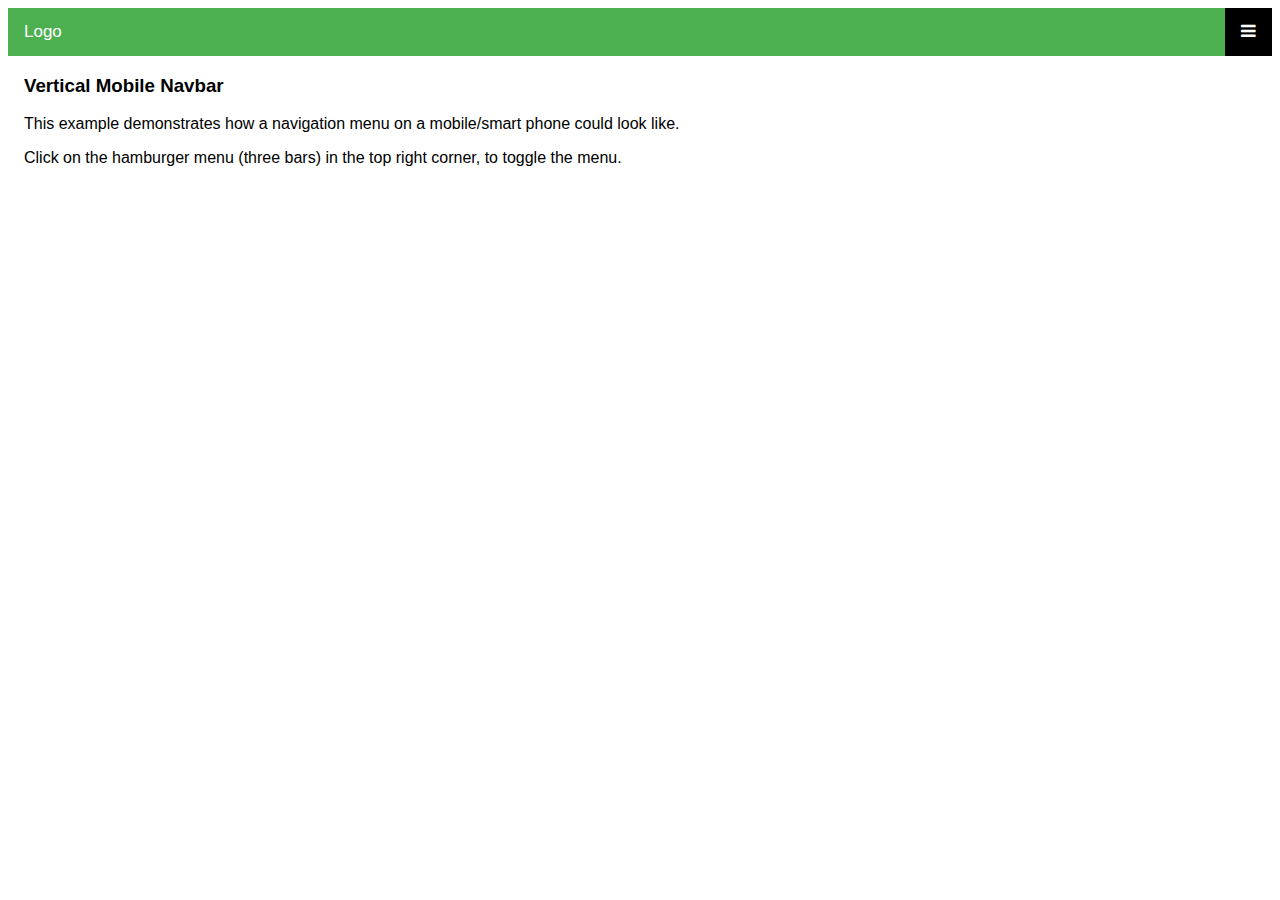
<file: Styleguide/burgermenutest.html>
<!DOCTYPE html>
<html>
<head>
<meta name="viewport" content="width=device-width, initial-scale=1">
<link rel="stylesheet" href="https://cdnjs.cloudflare.com/ajax/libs/font-awesome/4.7.0/css/font-awesome.min.css">
<style>
body {
  font-family: Arial, Helvetica, sans-serif;
}

.topnav {
  overflow: hidden;
  background-color: #333;
  position: relative;
}

.topnav #myLinks {
  display: none;
}

.topnav a {
  color: white;
  padding: 14px 16px;
  text-decoration: none;
  font-size: 17px;
  display: block;
}

.topnav a.icon {
  background: black;
  display: block;
  position: absolute;
  right: 0;
  top: 0;
}

.topnav a:hover {
  background-color: #ddd;
  color: black;
}

.active {
  background-color: #4CAF50;
  color: white;
}
</style>
</head>
<body>

<!-- Simulate a smartphone / tablet -->
<div class="mobile-container">

<!-- Top Navigation Menu -->
<div class="topnav">
  <a href="#home" class="active">Logo</a>
  <div id="myLinks">
    <a href="#news">News</a>
    <a href="#contact">Contact</a>
    <a href="#about">About</a>
  </div>
  <a href="javascript:void(0);" class="icon" onclick="myFunction()">
    <i class="fa fa-bars"></i>
  </a>
</div>

<div style="padding-left:16px">
  <h3>Vertical Mobile Navbar</h3>
  <p>This example demonstrates how a navigation menu on a mobile/smart phone could look like.</p>
  <p>Click on the hamburger menu (three bars) in the top right corner, to toggle the menu.</p>
</div>

<!-- End smartphone / tablet look -->
</div>

<script>
function myFunction() {
  var x = document.getElementById("myLinks");
  if (x.style.display === "block") {
    x.style.display = "none";
  } else {
    x.style.display = "block";
  }
}
</script>

</body>
</html>
</file>
